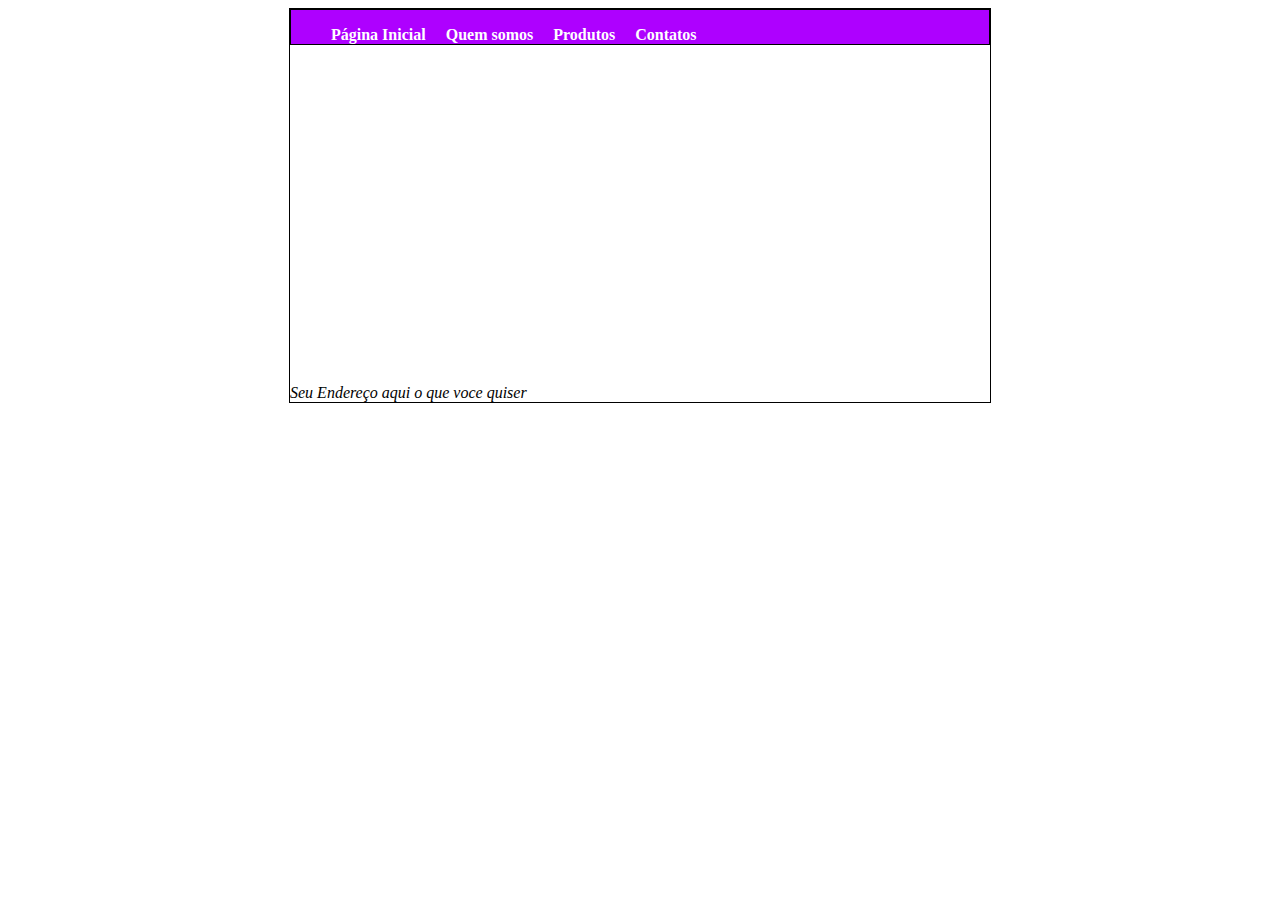
<file: index.html>
<!DOCTYPE html>
<html xmlns="http://www.w3.org/1999/xhtml">
	<meta>
		<title>Site do Pedro</title>
		<meta charset="UTF-8"/>
		<link href="style/style.css" rel="stylesheet">
	</head>
	<body>
		<div id="container">
			<header>
				<div></div>
				<nav>
					<ul>
						<li><a href="index.html">Página Inicial</a></li>
						<li><a href="quemsomos.html">Quem somos</a></li>
						<li><a href="produtos.html">Produtos</a></li>
						<li><a href="contato.html">Contatos</a></li>
					</ul>
				</nav>
			</header>
			<section>
				<aside>
				</aside>
				<main>
					<iframe width="560" height="315" src="https://www.youtube.com/embed/_HGQZlK08gQ?si=Q-Ir8T2HThBOqjrs" title="YouTube video player" frameborder="0" allow="accelerometer; autoplay; clipboard-write; encrypted-media; gyroscope; picture-in-picture; web-share" allowfullscreen></iframe>
					</main>
			</section>
			<footer>
				<address>Seu Endereço aqui o que voce quiser</address>
			</footer>
		</div>
	</body>
</html>
</file>
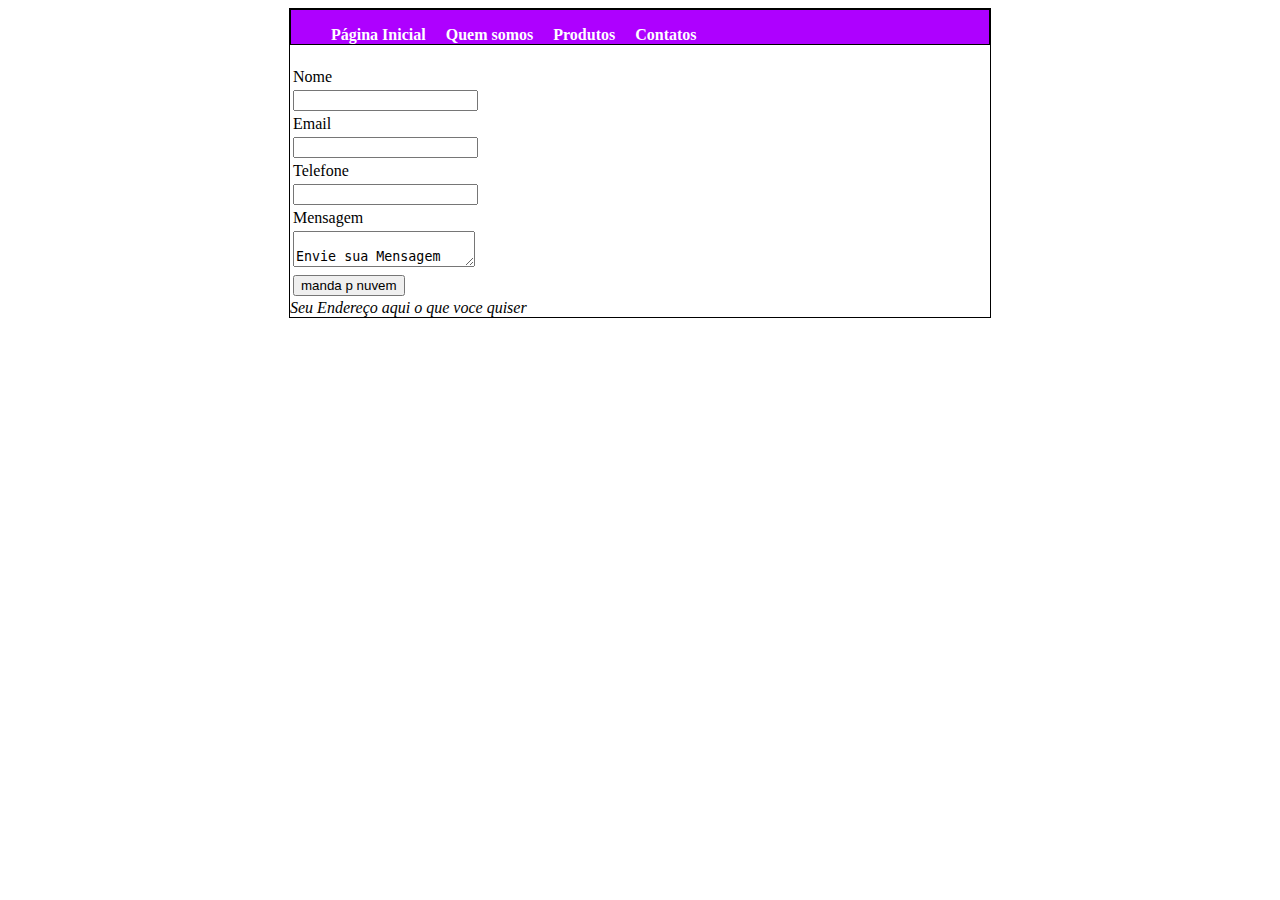
<file: contato.html>
<!DOCTYPE html>
<html xmlns="http://www.w3.org/1999/xhtml">
	<head>
		<title>Site do Pedro</title>
		<meta charset="utf-8">
		<link href="style/style.css" rel="stylesheet">
	</head>
	<body>
		<div id="container">
			<header>
				<div></div>
				<nav>
					<ul>
						<li><a href="index.html">Página Inicial</a></li>
						<li><a href="quemsomos.html">Quem somos</a></li>
						<li><a href="produtos.html">Produtos</a></li>
						<li><a href="contato.html">Contatos</a></li>
					</ul>
				</nav>
			</header>
			<section>
				<aside>
				</aside>
				<main>
					<form>
						<table>
							<tr>
								<td><label>Nome</label></td>
							</tr>
							<tr>
								<td><input type="text"></td>
							</tr>
							<tr>
								<td><label>Email</label></td>
							</tr>
							<tr>
								<td><input type="email"></td>
							</tr>
							<tr>
								<td><label>Telefone</label></td>
							</tr>
							<tr>
								<td><input type="tel"></td>
							</tr>
							<tr>
								<td><label>Mensagem</label></td>
							</tr>
							<tr>
								<td>
									<textarea>
										Envie sua Mensagem
									</textarea>
								</td>
							</tr>
							<tr>
								<td><input type="submit" value="manda p nuvem"</td>
							</tr>
							
						</table>
					</form>
				</main>
			</section>
			<footer>
				<address>Seu Endereço aqui o que voce quiser</address>
			</footer>
		</div>
	</body>
</html>
</file>
<file: style/style.css>
#container{
    width:700px;
    border:1px solid #000000;
    margin: 0 auto;
}
nav {
    border:1px solid #000000;
    overflow:auto;
    margin-bottom:20px;
    background:#ae00ff
}
nav ul li a {
    text-decoration:none;
    font-family:Verdana;
    color: #ffffff;
    font-weight:700;
     
}

nav ul li a:hover {
    color: #fff201;
       
}

nav ul li {
    list-style:none;
    float:left;
    margin-right:20px;
    
}
</file>
